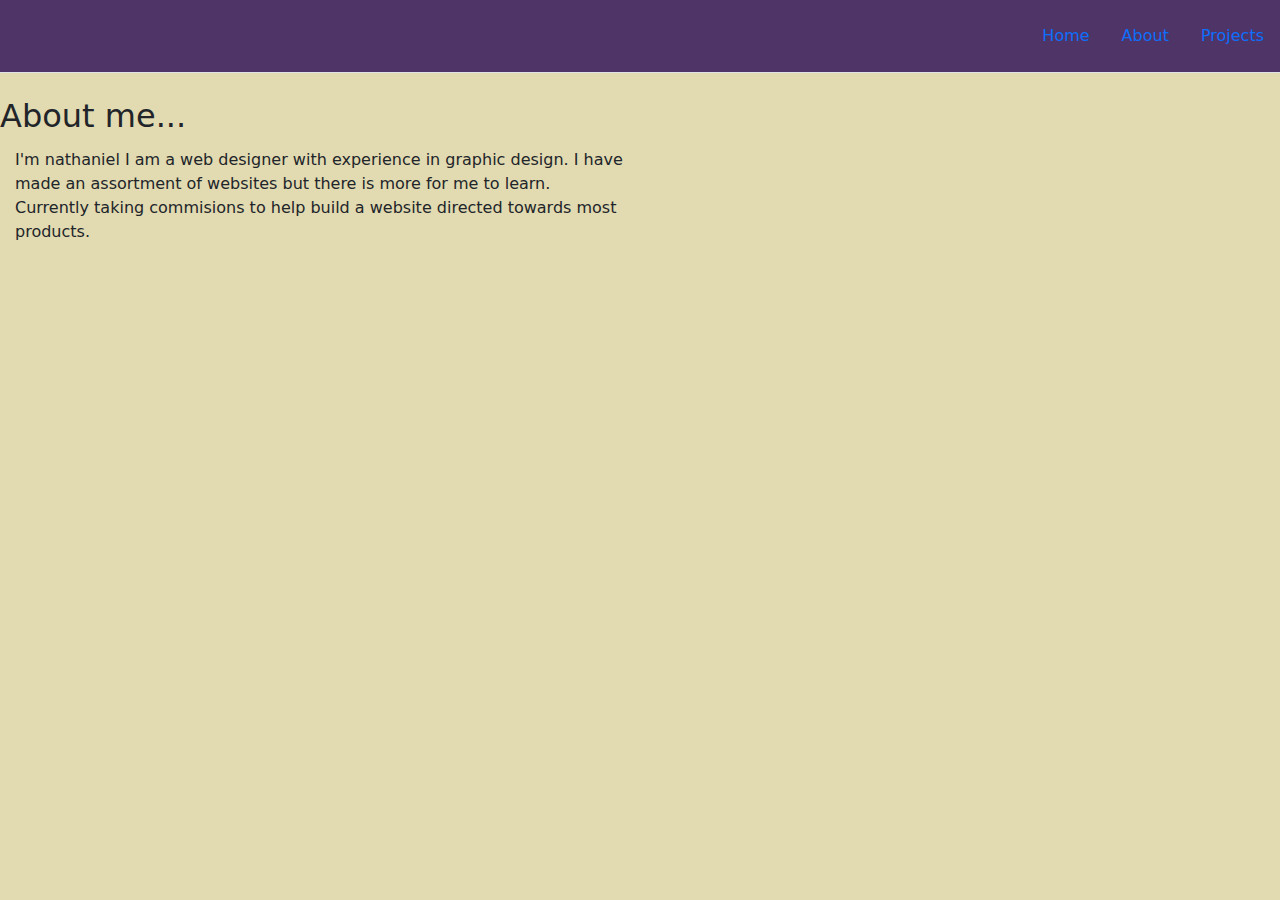
<file: Nathaniel-Portfolio/About-me.html>
<!DOCTYPE html>
<html>
 <head>
   <meta charset="UTF-8">
   <meta http-equiv="X-UA-Compatible" content="IE=edge">
   <meta name="viewport" content="width=device-width, initial-scale=1">
   <title>Bootstrap - Prebuilt Layout</title>
	 <link href="https://cdn.jsdelivr.net/npm/bootstrap@5.3.3/dist/css/bootstrap.min.css" rel="stylesheet" integrity="sha384-QWTKZyjpPEjISv5WaRU9OFeRpok6YctnYmDr5pNlyT2bRjXh0JMhjY6hW+ALEwIH" crossorigin="anonymous">

   <!-- Bootstrap CSS Link -->
   	
   <link rel="stylesheet" href="./style.css">

 </head>
 <body class="back">
	 <header class="d-flex flex-wrap justify-content-center py-3 mb-4 border-bottom nav-bar">
      <a href="/" class="d-flex align-items-center mb-3 mb-md-0 me-md-auto link-body-emphasis text-decoration-none">
        <svg class="bi me-2" width="40" height="32"><use xlink:href="#bootstrap"></use></svg>
        <span class="fs-4"></span>
      </a>

      <ul class="nav nav-pills">
        <li class="nav-item"><a href="./home.html" class="nav-link" aria-current="page">Home</a></li>
        <li class="nav-item"><a href="./About-me.html" class="nav-link">About</a></li>
        <li class="nav-item"><a href="#" class="nav-link">Projects</a></li>
      </ul>
    </header>
	
	 
	 <main>
	<div>
		<h2>
		About me...
		</h2>
		 </div>
		 
		 
	<div class="center">
		<p class="about-font" id="about" onMouseOver="">
		I'm nathaniel I am a web designer with experience in graphic design. I have made an assortment of websites but there is more for me to learn. Currently taking commisions to help build a website directed towards most products. </p>
		 </div>
		
		</main>
		
		

   <!-- Bootstrap Javascript Links -->
  <script src="https://cdn.jsdelivr.net/npm/@popperjs/core@2.11.8/dist/umd/popper.min.js" integrity="sha384-I7E8VVD/ismYTF4hNIPjVp/Zjvgyol6VFvRkX/vR+Vc4jQkC+hVqc2pM8ODewa9r" crossorigin="anonymous"></script>
<script src="https://cdn.jsdelivr.net/npm/bootstrap@5.3.3/dist/js/bootstrap.min.js" integrity="sha384-0pUGZvbkm6XF6gxjEnlmuGrJXVbNuzT9qBBavbLwCsOGabYfZo0T0to5eqruptLy" crossorigin="anonymous"></script>
	<script src="script.js"></script>	
 </body>
</html>
</file>
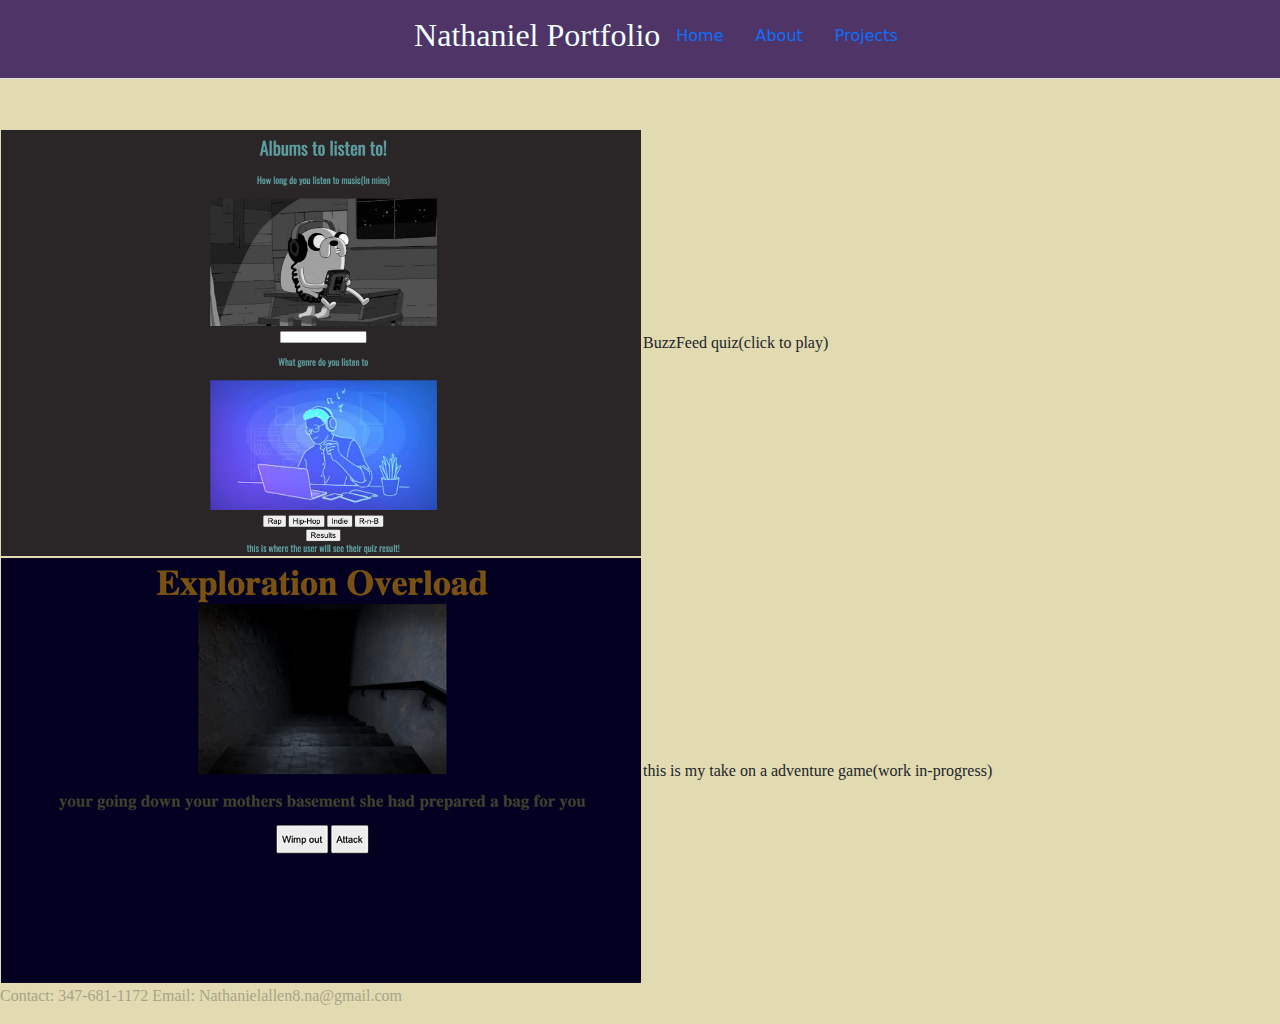
<file: Nathaniel-Portfolio/home.html>
<!DOCTYPE html>
<html>
 <head>
   <meta charset="UTF-8">
   <meta http-equiv="X-UA-Compatible" content="IE=edge">
   <meta name="viewport" content="width=device-width, initial-scale=1">
   <title>Portfolio</title>
	 <link href="https://cdn.jsdelivr.net/npm/bootstrap@5.3.3/dist/css/bootstrap.min.css" rel="stylesheet" integrity="sha384-QWTKZyjpPEjISv5WaRU9OFeRpok6YctnYmDr5pNlyT2bRjXh0JMhjY6hW+ALEwIH" crossorigin="anonymous">

   <!-- Bootstrap CSS Link -->
   <link href="./Projects.html">
   <link href="./About-me.html">
   <link rel="stylesheet" href="./style.css" >

	 
	 
 </head>
 <body class="back">
	 <header class="d-flex flex-wrap justify-content-center py-3 mb-4 border-bottom nav-bar">
      <a href="/" class="d-flex align-items-center mb-3 mb-md-0 link-body-emphasis text-decoration-none ">
        <svg class="bi me-2" width="40" height="32"><use xlink:href="#bootstrap"></use></svg>
        <span class="fs-4"></span>
      </a>
		 <h2 class="text-font nav-pills flex-start" id="nav-h">Nathaniel Portfolio</h2>
      <ul class="nav nav-pills" id="nav-align">
        <li class="nav-item"><a href="./home.html" class="nav-link nav-active" aria-current="page">Home</a></li>
        <li class="nav-item"><a href="./About-me.html" class="nav-link">About</a></li>
        <li class="nav-item"><a href="./Projects.html" class="nav-link">Projects</a></li>
      </ul>
    </header>
	
	 
	 <main>
	
	<div class="center">
		<table id="table">
  <tbody class="link-size" style="border:0;">
    <tr>
      <th scope="col"></th>
      <th scope="col">&nbsp;</th>
      <th scope="col">&nbsp;</th>
    </tr>
    <tr>
		<td  class="table-img"><a href="BuzzFeed/Index.html">
		<img id="adventure2" onMouseOver="bigImg(this)" onMouseOut="normalImg(this)" src="images/BuzzFeed.png" alt="" class="center button-img-cont link-size" ></a></td>
      <td class="text-font">BuzzFeed quiz(click to play)</td>
      <td></td>
    </tr>
    <tr>
      <td class="table-img"><a href="Nathaniel Adventure Game/index.HTML">
		<img id="adventure1" src="./images/Adv game-edited.png" alt="" class="center button-img-cont link-size "></a> </td>
      <td class="text-font">this is my take on a adventure game(work in-progress)</td>
      <td></td>
		 
    </tr>
  </tbody>
</table>
		<a href="">
	  		
		 </a>
	 
	  
		 </div>
	 
	 
	 </main>
		
	 
	 <footer>
	  <div>
	<p id="contact-text" class="text-font">
		 Contact: 347-681-1172
		Email: Nathanielallen8.na@gmail.com
		 </p>
		 </div>
	 </footer>
		

   <!-- Bootstrap Javascript Links -->
  <script src="https://cdn.jsdelivr.net/npm/@popperjs/core@2.11.8/dist/umd/popper.min.js" integrity="sha384-I7E8VVD/ismYTF4hNIPjVp/Zjvgyol6VFvRkX/vR+Vc4jQkC+hVqc2pM8ODewa9r" crossorigin="anonymous"></script>
<script src="https://cdn.jsdelivr.net/npm/bootstrap@5.3.3/dist/js/bootstrap.min.js" integrity="sha384-0pUGZvbkm6XF6gxjEnlmuGrJXVbNuzT9qBBavbLwCsOGabYfZo0T0to5eqruptLy" crossorigin="anonymous"></script>
	<script src="script.js"></script>	
 </body>
</html>
</file>
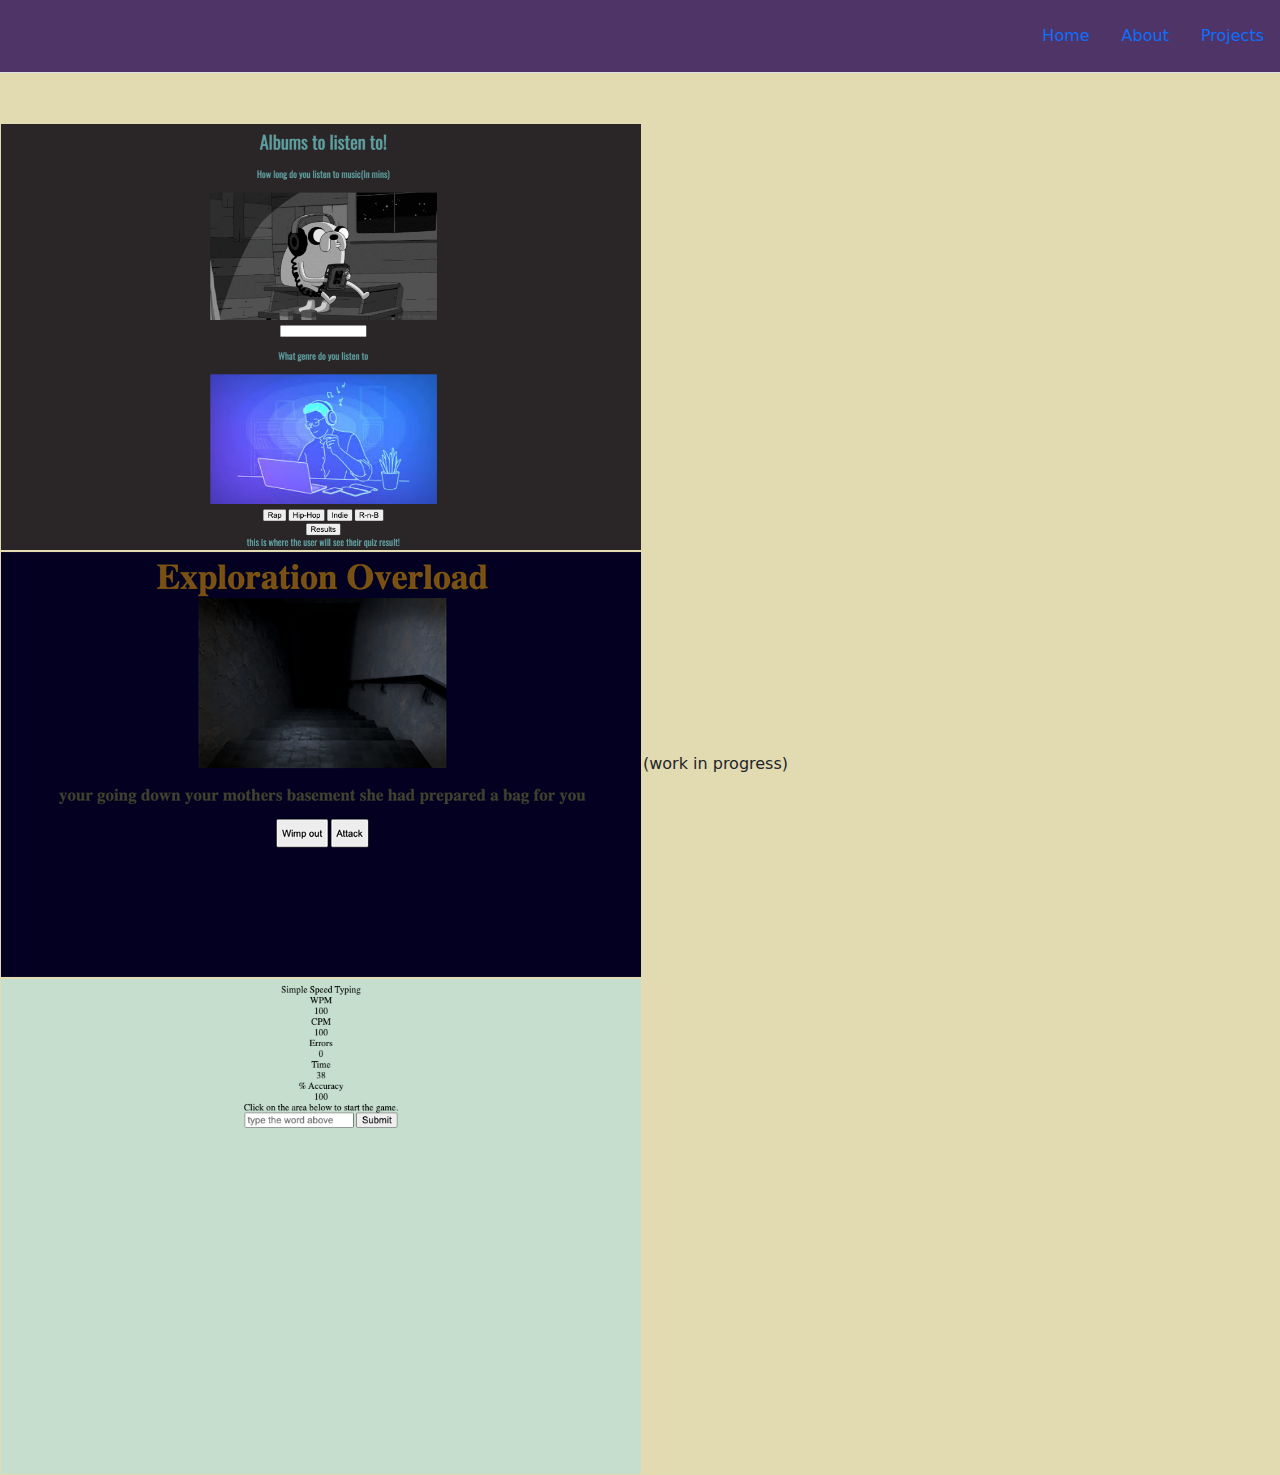
<file: Nathaniel-Portfolio/Projects.html>
<!DOCTYPE html>
<html>
 <head>
   <meta charset="UTF-8">
   <meta http-equiv="X-UA-Compatible" content="IE=edge">
   <meta name="viewport" content="width=device-width, initial-scale=1">
   <title>Portfolio</title>
	 <link href="https://cdn.jsdelivr.net/npm/bootstrap@5.3.3/dist/css/bootstrap.min.css" rel="stylesheet" integrity="sha384-QWTKZyjpPEjISv5WaRU9OFeRpok6YctnYmDr5pNlyT2bRjXh0JMhjY6hW+ALEwIH" crossorigin="anonymous">

   <!-- Bootstrap CSS Link -->
   <link rel="stylesheet" href="./style.css" >

	 
	 
 </head>
 <body class="back">
	 <header class="d-flex flex-wrap justify-content-center py-3 mb-4 border-bottom nav-bar">
      <a href="/" class="d-flex align-items-center mb-3 mb-md-0 me-md-auto link-body-emphasis text-decoration-none ">
        <svg class="bi me-2" width="40" height="32"><use xlink:href="#bootstrap"></use></svg>
        <span class="fs-4"></span>
      </a>

      <ul class="nav nav-pills" id="nav-align">
        <li class="nav-item"><a href="./home.html" class="nav-link nav-active" >Home</a></li>
        <li class="nav-item"><a href="./About-me.html" class="nav-link">About</a></li>
        <li class="nav-item"><a href="./Projects.html" class="nav-link" aria-current="page">Projects</a></li>
      </ul>
    </header>
  
	
	
  <main>
		
	<div class="center">
		<table id="table">
  <tbody class="link-size" style="border:0;">
    <tr>
      <th scope="col"></th>
      <th scope="col">&nbsp;</th>
      <th scope="col">&nbsp;</th>
    </tr>
    <tr>
		<td  class="table-img"><a href="BuzzFeed/Index.html">
		<img id="adventure2" onMouseOver="bigImg(this)" onMouseOut="normalImg(this)" src="images/BuzzFeed.png" alt="" class="center button-img-cont link-size" ></a></td>
      <td> </td>
      <td></td>
    </tr>
    <tr>
      <td class="table-img"><a href="Nathaniel Adventure Game/index.HTML">
		<img id="adventure1" src="./images/Adv game-edited.png" alt="" class="center button-img-cont link-size "></a> </td>
      <td> (work in progress)</td>
      <td> </td>
		 </tr>
	  <tr>
	  <td class="table-img"><a><img src="images/Screenshot 2024-06-20 at 1.53.02 PM.png" alt="" class="center button-img-cont link-size"></a> </td>
	  </tr>
  </tbody>
</table>
	  </div>
		</main>
   <!-- Bootstrap Javascript Links -->
   <script src="https://cdn.jsdelivr.net/npm/@popperjs/core@2.11.8/dist/umd/popper.min.js" integrity="sha384-I7E8VVD/ismYTF4hNIPjVp/Zjvgyol6VFvRkX/vR+Vc4jQkC+hVqc2pM8ODewa9r" crossorigin="anonymous"></script>
   <script src="https://cdn.jsdelivr.net/npm/bootstrap@5.3.3/dist/js/bootstrap.min.js" integrity="sha384-0pUGZvbkm6XF6gxjEnlmuGrJXVbNuzT9qBBavbLwCsOGabYfZo0T0to5eqruptLy" crossorigin="anonymous"></script>
  
	<script src="script.js"></script>	
 </body>
	 </html>
</file>
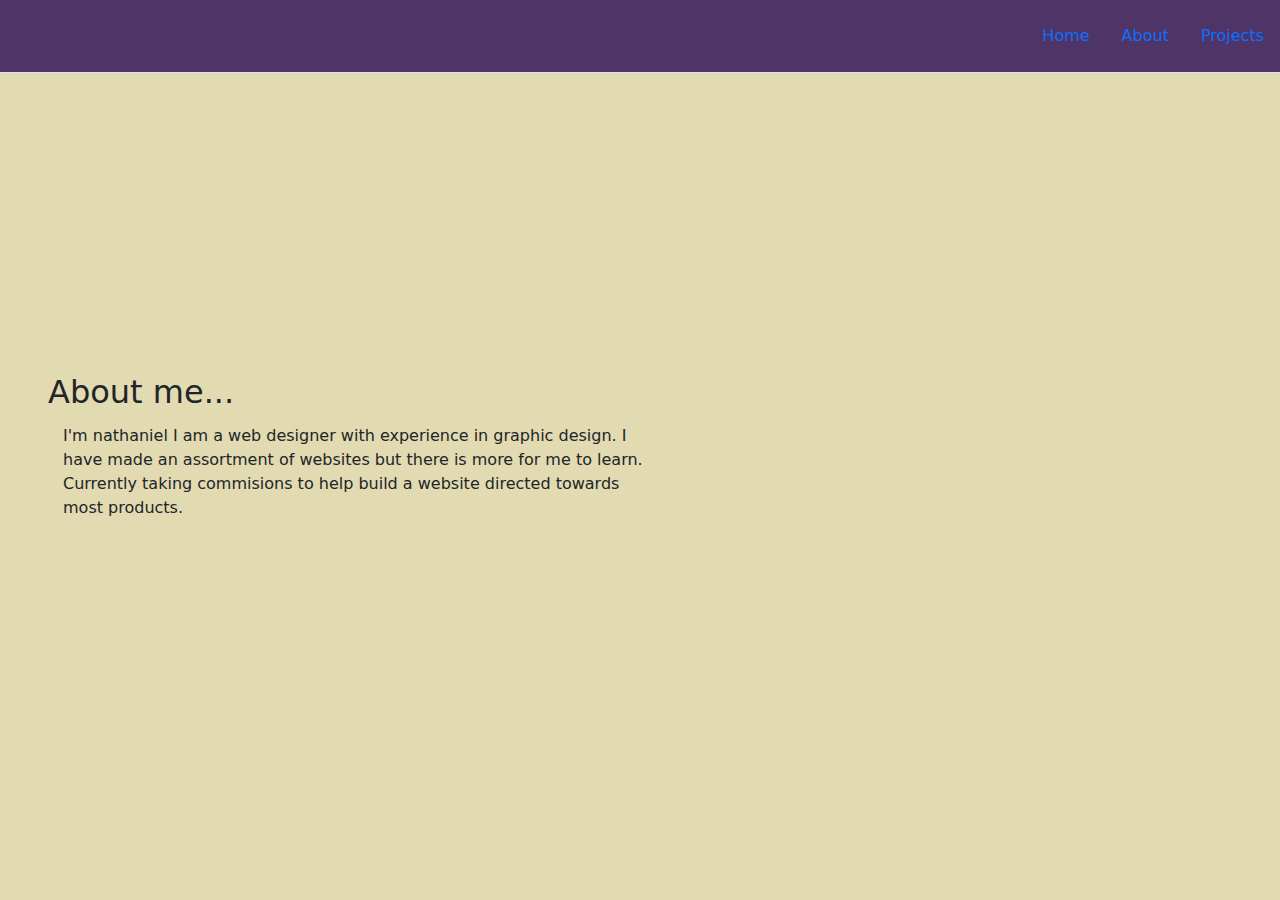
<file: Nathaniel-Portfolio/Nathaniel-Portfolio/About-me.html>
<!DOCTYPE html>
<html>
 <head>
   <meta charset="UTF-8">
   <meta http-equiv="X-UA-Compatible" content="IE=edge">
   <meta name="viewport" content="width=device-width, initial-scale=1">
   <title>Bootstrap - Prebuilt Layout</title>
	 <link href="https://cdn.jsdelivr.net/npm/bootstrap@5.3.3/dist/css/bootstrap.min.css" rel="stylesheet" integrity="sha384-QWTKZyjpPEjISv5WaRU9OFeRpok6YctnYmDr5pNlyT2bRjXh0JMhjY6hW+ALEwIH" crossorigin="anonymous">

   <!-- Bootstrap CSS Link -->
   	
   <link rel="stylesheet" href="./style.css">

 </head>
 <body class="back">
	 <header class="d-flex flex-wrap justify-content-center py-3 mb-4 border-bottom nav-bar">
      <a href="/" class="d-flex align-items-center mb-3 mb-md-0 me-md-auto link-body-emphasis text-decoration-none">
        <svg class="bi me-2" width="40" height="32"><use xlink:href="#bootstrap"></use></svg>
        <span class="fs-4"></span>
      </a>

      <ul class="nav nav-pills">
        <li class="nav-item"><a href="./home.html" class="nav-link" aria-current="page">Home</a></li>
        <li class="nav-item"><a href="./About-me.html" class="nav-link">About</a></li>
        <li class="nav-item"><a href="#" class="nav-link">Projects</a></li>
      </ul>
    </header>
	
	 
	 <main class="about-main">
	<div>
		<h2>
		About me...
		</h2>
		 </div>
		 
		 
	<div class="center">
		<p class="about-font" id="about" onMouseOver="">
		I'm nathaniel I am a web designer with experience in graphic design. I have made an assortment of websites but there is more for me to learn. Currently taking commisions to help build a website directed towards most products. </p>
		 </div>
		
		</main>
		
		

   <!-- Bootstrap Javascript Links -->
  <script src="https://cdn.jsdelivr.net/npm/@popperjs/core@2.11.8/dist/umd/popper.min.js" integrity="sha384-I7E8VVD/ismYTF4hNIPjVp/Zjvgyol6VFvRkX/vR+Vc4jQkC+hVqc2pM8ODewa9r" crossorigin="anonymous"></script>
<script src="https://cdn.jsdelivr.net/npm/bootstrap@5.3.3/dist/js/bootstrap.min.js" integrity="sha384-0pUGZvbkm6XF6gxjEnlmuGrJXVbNuzT9qBBavbLwCsOGabYfZo0T0to5eqruptLy" crossorigin="anonymous"></script>
	<script src="script.js"></script>	
 </body>
</html>
</file>
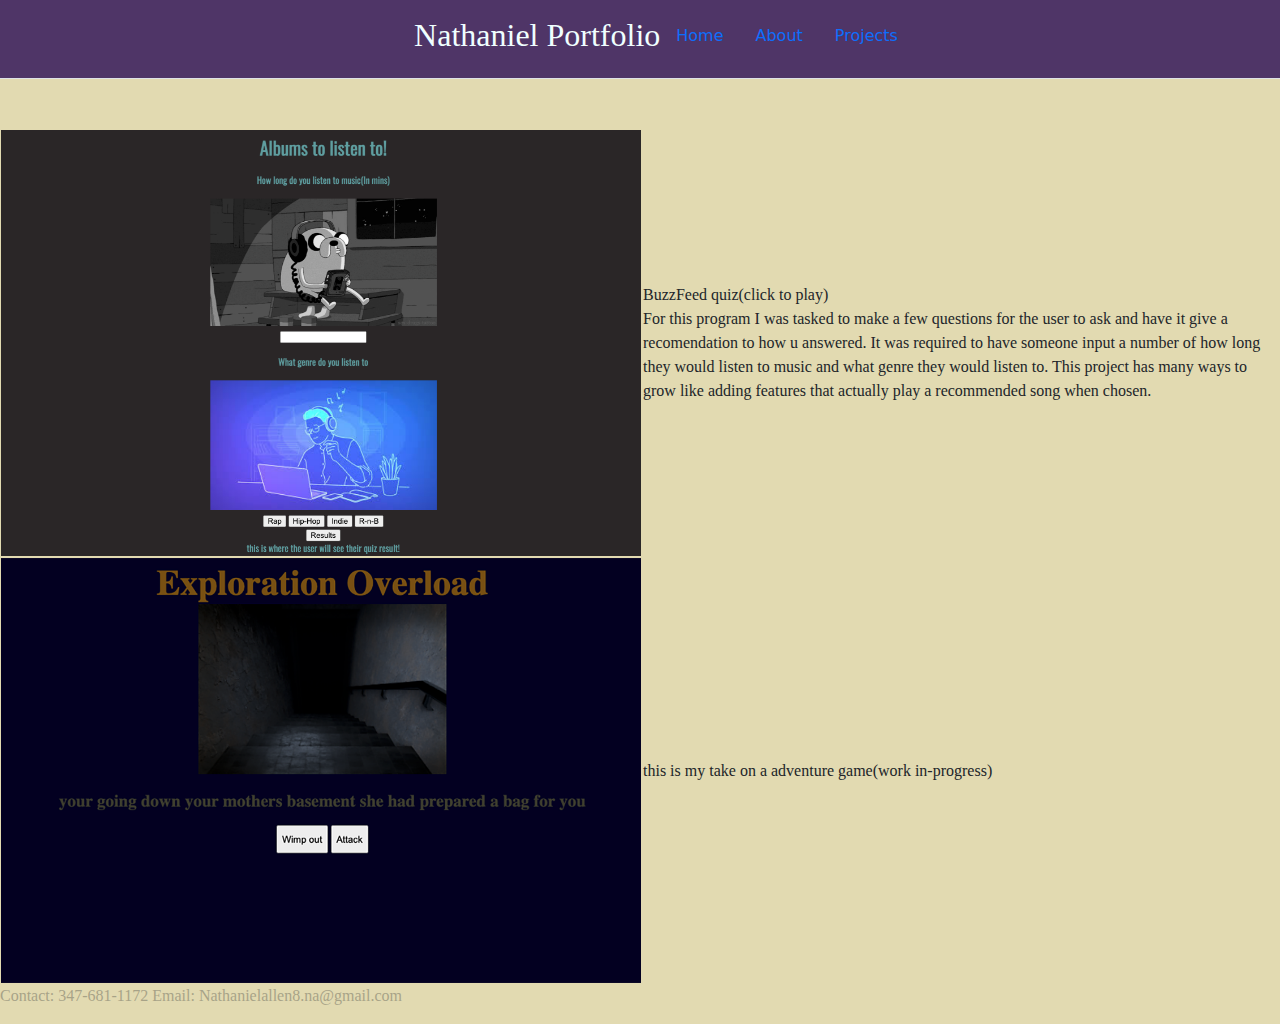
<file: Nathaniel-Portfolio/Nathaniel-Portfolio/home.html>
<!DOCTYPE html>
<html>
 <head>
   <meta charset="UTF-8">
   <meta http-equiv="X-UA-Compatible" content="IE=edge">
   <meta name="viewport" content="width=device-width, initial-scale=1">
   <title>Portfolio</title>
	 <link href="https://cdn.jsdelivr.net/npm/bootstrap@5.3.3/dist/css/bootstrap.min.css" rel="stylesheet" integrity="sha384-QWTKZyjpPEjISv5WaRU9OFeRpok6YctnYmDr5pNlyT2bRjXh0JMhjY6hW+ALEwIH" crossorigin="anonymous">

   <!-- Bootstrap CSS Link -->
   <link href="./Projects.html">
   <link href="./About-me.html">
   <link rel="stylesheet" href="./style.css" >

	 
	 
 </head>
 <body class="back">
	 <header class="d-flex flex-wrap justify-content-center py-3 mb-4 border-bottom nav-bar">
      <a href="/" class="d-flex align-items-center mb-3 mb-md-0 link-body-emphasis text-decoration-none ">
        <svg class="bi me-2" width="40" height="32"><use xlink:href="#bootstrap"></use></svg>
        <span class="fs-4"></span>
      </a>
		 <h2 class="text-font nav-pills flex-start" id="nav-h">Nathaniel Portfolio</h2>
      <ul class="nav nav-pills" id="nav-align">
        <li class="nav-item"><a href="./home.html" class="nav-link nav-active" aria-current="page">Home</a></li>
        <li class="nav-item"><a href="./About-me.html" class="nav-link">About</a></li>
        <li class="nav-item"><a href="./Projects.html" class="nav-link">Projects</a></li>
      </ul>
    </header>
	
	 
	 <main>
	
	<div class="center">
		<table id="table">
  <tbody class="link-size" style="border:0;">
    <tr>
      <th scope="col"></th>
      <th scope="col">&nbsp;</th>
      <th scope="col">&nbsp;</th>
    </tr>
    <tr>
		<td  class="table-img"><a href="BuzzFeed/Index.html">
		<img id="adventure2" onMouseOver="bigImg(this)" onMouseOut="normalImg(this)" src="images/BuzzFeed.png" alt="" class="center button-img-cont link-size" ></a></td>
      <td class="text-font">BuzzFeed quiz(click to play)
		<div>For this program I was tasked to make a few questions for the user to ask and have it give a recomendation to how u answered. It was required to have someone input a number of how long they would listen to music and what genre they would listen to. This project has many ways to grow like adding features that actually play a recommended song when chosen.</div>
		</td>
      <td></td>
    </tr>
    <tr>
      <td class="table-img"><a href="Nathaniel Adventure Game/index.HTML">
		<img id="adventure1" src="./images/Adv game-edited.png" alt="" class="center button-img-cont link-size "></a> </td>
      <td class="text-font">this is my take on a adventure game(work in-progress)</td>
      <td></td>
		 
    </tr>
  </tbody>
</table>
		<a href="">
	  		
		 </a>
	 
	  
		 </div>
	 
	 
	 </main>
		
	 
	 <footer>
	  <div>
	<p id="contact-text" class="text-font">
		 Contact: 347-681-1172
		Email: Nathanielallen8.na@gmail.com
		 </p>
		 </div>
	 </footer>
		

   <!-- Bootstrap Javascript Links -->
  <script src="https://cdn.jsdelivr.net/npm/@popperjs/core@2.11.8/dist/umd/popper.min.js" integrity="sha384-I7E8VVD/ismYTF4hNIPjVp/Zjvgyol6VFvRkX/vR+Vc4jQkC+hVqc2pM8ODewa9r" crossorigin="anonymous"></script>
<script src="https://cdn.jsdelivr.net/npm/bootstrap@5.3.3/dist/js/bootstrap.min.js" integrity="sha384-0pUGZvbkm6XF6gxjEnlmuGrJXVbNuzT9qBBavbLwCsOGabYfZo0T0to5eqruptLy" crossorigin="anonymous"></script>
	<script src="script.js"></script>	
 </body>
</html>
</file>
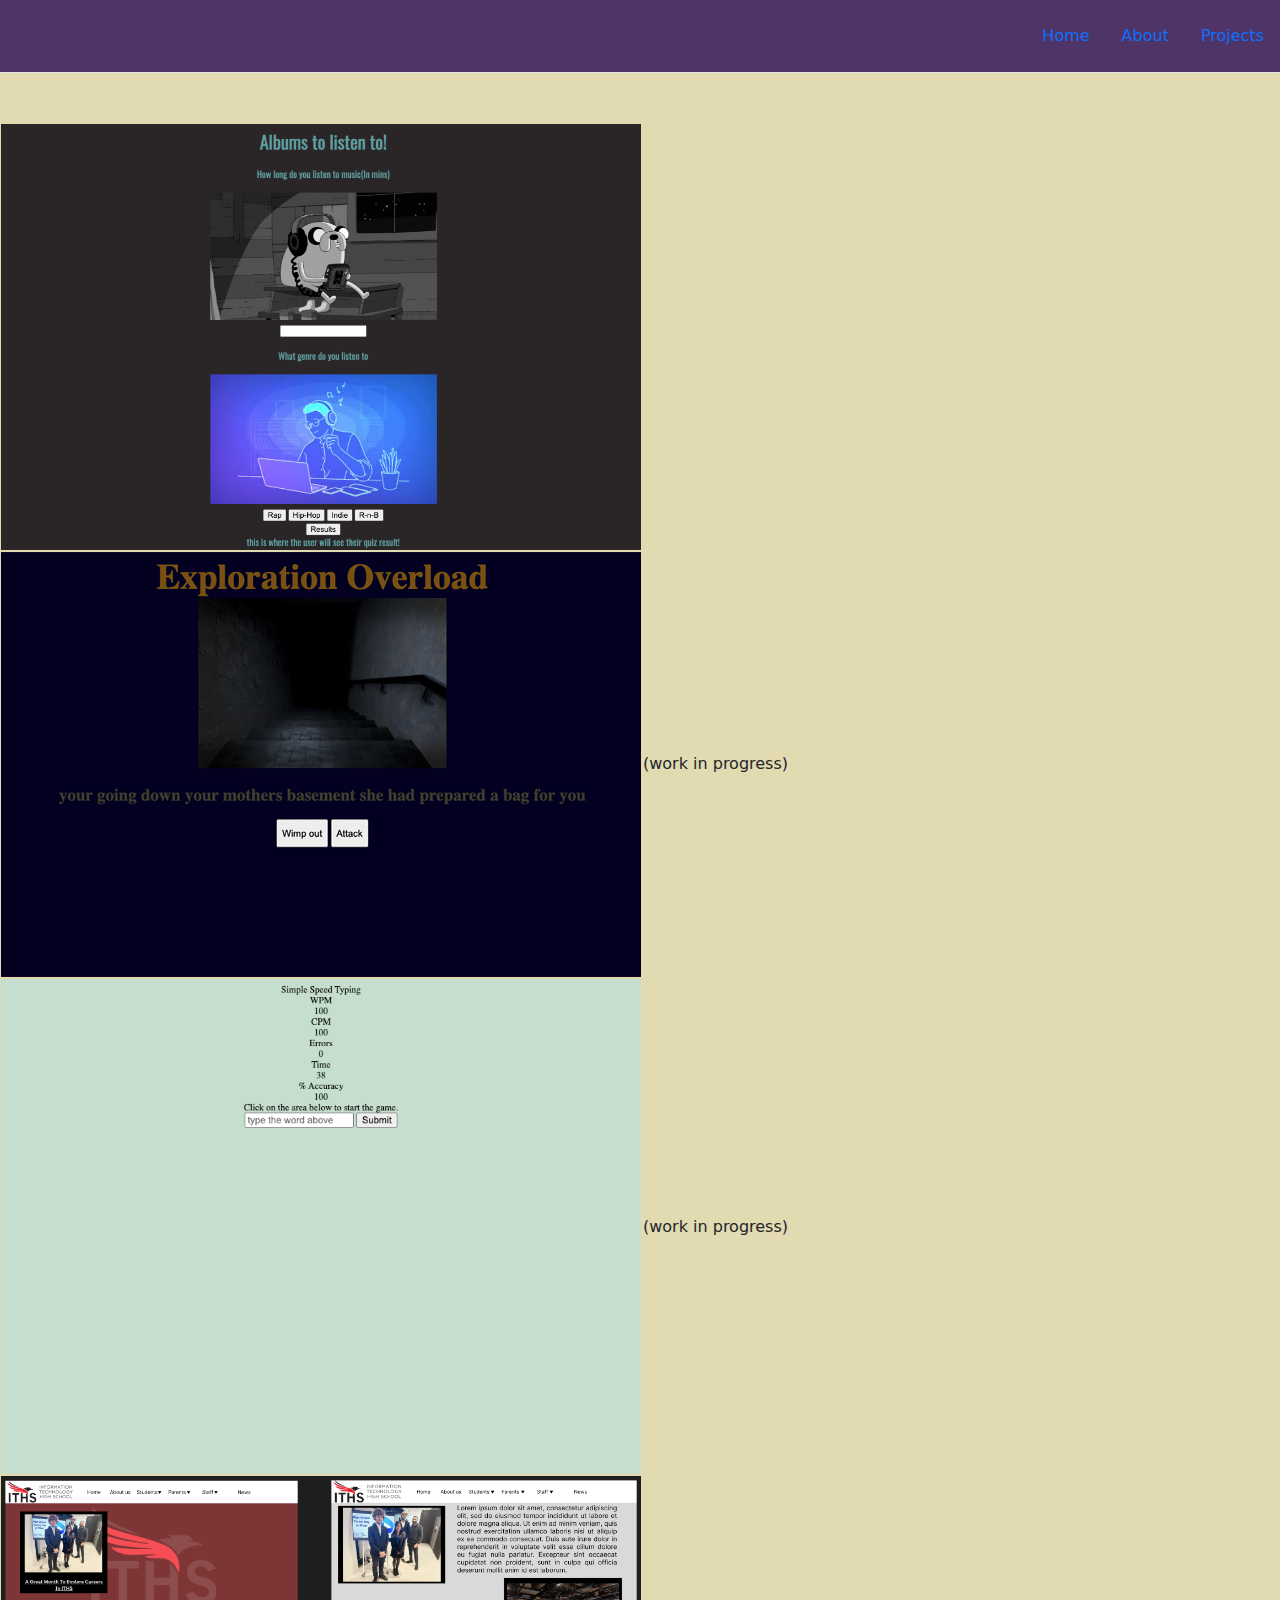
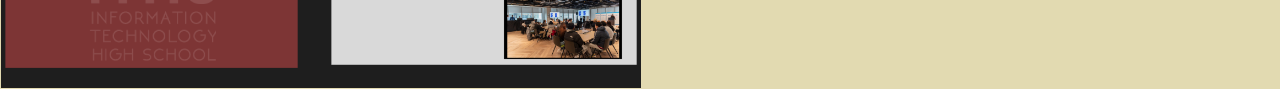
<file: Nathaniel-Portfolio/Nathaniel-Portfolio/Projects.html>
<!DOCTYPE html>
<html>
 <head>
   <meta charset="UTF-8">
   <meta http-equiv="X-UA-Compatible" content="IE=edge">
   <meta name="viewport" content="width=device-width, initial-scale=1">
   <title>Portfolio</title>
	 <link href="https://cdn.jsdelivr.net/npm/bootstrap@5.3.3/dist/css/bootstrap.min.css" rel="stylesheet" integrity="sha384-QWTKZyjpPEjISv5WaRU9OFeRpok6YctnYmDr5pNlyT2bRjXh0JMhjY6hW+ALEwIH" crossorigin="anonymous">

   <!-- Bootstrap CSS Link -->
   <link rel="stylesheet" href="./style.css" >

	 <!-- class="nav-link nav-active" -->
	 
 </head>
 <body class="back">
	 <header class="d-flex flex-wrap justify-content-center py-3 mb-4 border-bottom nav-bar">
      <a href="/" class="d-flex align-items-center mb-3 mb-md-0 me-md-auto link-body-emphasis text-decoration-none ">
        <svg class="bi me-2" width="40" height="32"><use xlink:href="#bootstrap"></use></svg>
        <span class="fs-4"></span>
      </a>

      <ul class="nav nav-pills" id="nav-align">
        <li class="nav-item"><a href="./home.html" class="nav-link">Home</a></li>
        <li class="nav-item"><a href="./About-me.html" class="nav-link">About</a></li>
        <li class="nav-item"><a href="./Projects.html" class="nav-link">Projects</a></li>
      </ul>
    </header>
  
	
	
  <main>
		
	<div class="center">
		<table id="table">
  <tbody class="link-size" style="border:0;">
    <tr>
      <th scope="col"></th>
      <th scope="col">&nbsp;</th>
      <th scope="col">&nbsp;</th>
    </tr>
    <tr>
		<td  class="table-img"><a href="BuzzFeed/Index.html">
		<img id="adventure2" onMouseOver="bigImg(this)" onMouseOut="normalImg(this)" src="images/BuzzFeed.png" alt="" class="center button-img-cont link-size" ></a></td>
      <td> </td>
      <td></td>
    </tr>
    <tr>
      <td class="table-img"><a href="Nathaniel Adventure Game/index.HTML">
		<img id="adventure1" src="./images/Adv game-edited.png" alt="" class="center button-img-cont link-size "></a> </td>
      <td>(work in progress)</td>
      <td> </td>
		 </tr>
	  <tr>
	  <td class="table-img"><a><img src="images/Capstone.png" alt="" class="center button-img-cont link-size"></a></td>
	  <td>(work in progress)</td>	  
	  </tr>
	  <tr><td class="table-img"><img src="images/Wireframe.png" alt="" class="center link-size"></td>
	  <td></td>
	  </tr>
  </tbody>
</table>
	  </div>
		</main>
   <!-- Bootstrap Javascript Links -->
   <script src="https://cdn.jsdelivr.net/npm/@popperjs/core@2.11.8/dist/umd/popper.min.js" integrity="sha384-I7E8VVD/ismYTF4hNIPjVp/Zjvgyol6VFvRkX/vR+Vc4jQkC+hVqc2pM8ODewa9r" crossorigin="anonymous"></script>
   <script src="https://cdn.jsdelivr.net/npm/bootstrap@5.3.3/dist/js/bootstrap.min.js" integrity="sha384-0pUGZvbkm6XF6gxjEnlmuGrJXVbNuzT9qBBavbLwCsOGabYfZo0T0to5eqruptLy" crossorigin="anonymous"></script>
  
	<script src="script.js"></script>	
 </body>
	 </html>
</file>
<file: Nathaniel-Portfolio/style.css>
@charset "UTF-8";
/* CSS Document */

.left{
	display: flex;
	align-self: flex-start;
}

.button-img-cont{}

.link-size{
	width: 13px;
	height: 9px;
}

.center{
	display: flex;
	align-content: center;
		
}
.back{
	background-color:#e2dab1;
	
}
.nav-bar{
	background-color:#4F3567;
	display:flex;
}


.table-img img{
	width:50vw;
	height:auto;
}

.text-font{
	font-family:Cambria, "Hoefler Text", "Liberation Serif", Times, "Times New Roman", "serif";
}

#contact-text{
	opacity: 0.3;
}

.padding{
	padding-left: 10px
}

#nav-align{
	align-content: flex-start;
}
#about{
	text-align: left;
	width: 50%;
	padding: 5px 15px;
}
#nav-h{
	color: azure;
}


/*
#adventure1, #adventure2{
	height:392.281px;
}*/
</file>
<file: Nathaniel-Portfolio/Nathaniel-Portfolio/style.css>
@charset "UTF-8";
/* CSS Document */

.about-main{
	height:80vh;
	align-content:center;
	padding-left:3em;
}

.left{
	display: flex;
	align-self: flex-start;
}

.button-img-cont{}

.link-size{
	width: 13px;
	height: 9px;
}

.center{
	display: flex;
	align-content: center;
		
}
.back{
	background-color:#e2dab1;
	
}
.nav-bar{
	background-color:#4F3567;
	display:flex;
}


.table-img img{
	width:50vw;
	height:auto;
}

.text-font{
	font-family:Cambria, "Hoefler Text", "Liberation Serif", Times, "Times New Roman", "serif";
}

#contact-text{
	opacity: 0.3;
}

.padding{
	padding-left: 10px
}

#nav-align{
	align-content: flex-start;
}
#about{
	text-align: left;
	width: 50%;
	padding: 5px 15px;
}
#nav-h{
	color: azure;
}
.home2-font{
	background-color: white; font-family:Calibri, Georgia, Arial;  
}

/*
#adventure1, #adventure2{
	height:392.281px;
}*/
</file>
